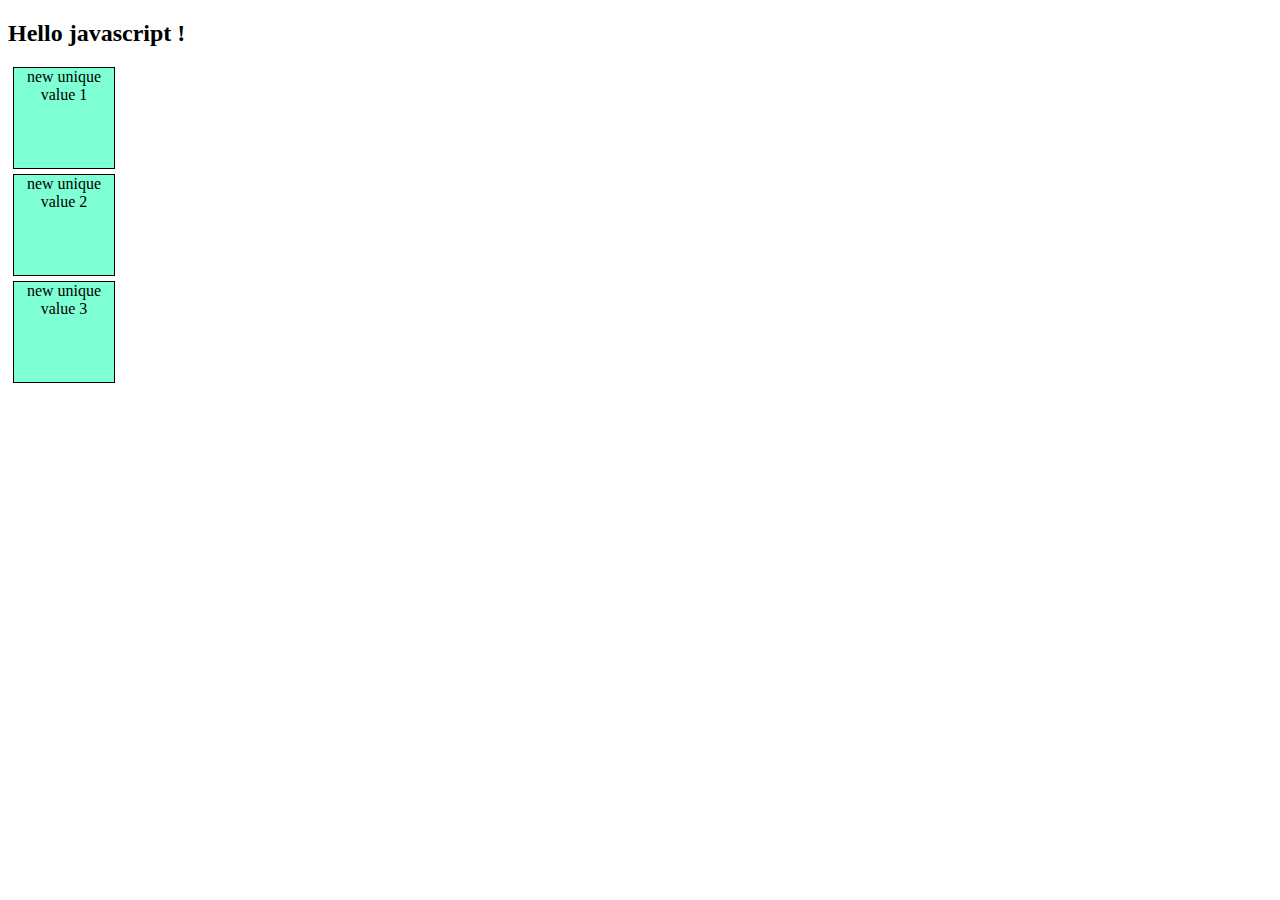
<file: dom.html>
<!------CReate a H2 heading element with text -"hello javascript". Append "from apna collage students" to this text using js-->
<!DOCTYPE html>
<html lang="en">
<head>
    <meta charset="UTF-8">
    <meta name="viewport" content="width=device-width, initial-scale=1.0">
    <title>Document</title>
    <style>
        div {
            height: 100px;
            width: 100px;
            border: 1px solid black;
            margin: 5px;
            text-align: center;
            background-color: aquamarine;
        }
    </style>
</head>
<body>
    <h2>Hello javascript ! </h2>
    <!----Create a 3 div with common class name -"box". Access them & add some unique text to each of them-->
    <div class="box">First Div</div>
    <div class="box">Second Div</div>
    <div class="box">Third Div</div>
    <script src="dom.js"></script>
</body>
</html>
</file>
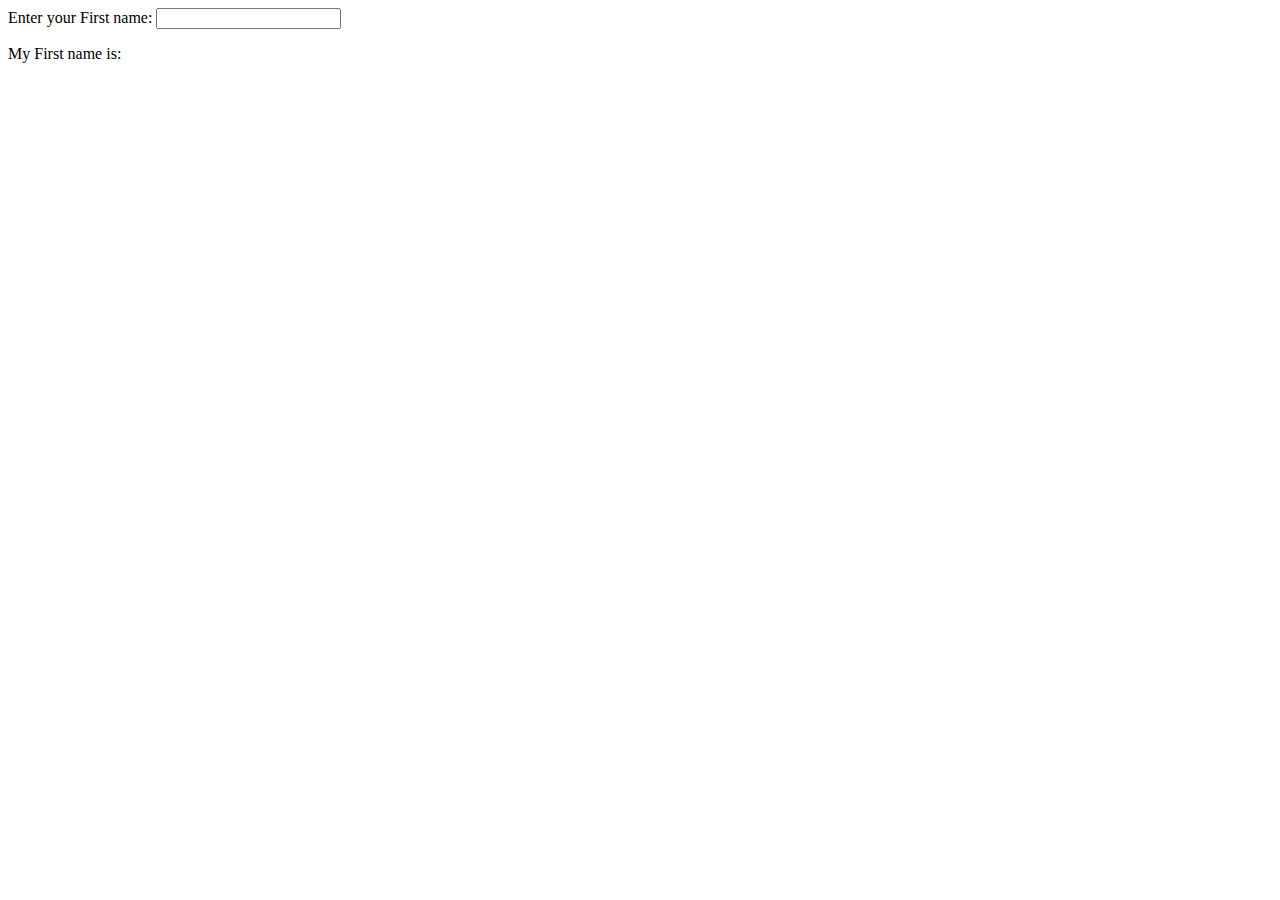
<file: function.html>
<!DOCTYPE html>

<html>

<body>

Enter your First name: <input type="text" id="firstname" onkeyup="myKeyUpFunction()">

<p>My First name is: <span id="Test"></span></p>

<script>

function myKeyUpFunction() {

  var input = document.getElementById("firstname").value;

  document.getElementById("Test").innerHTML = input;

  }

</script>

</body>
</html>
</file>
